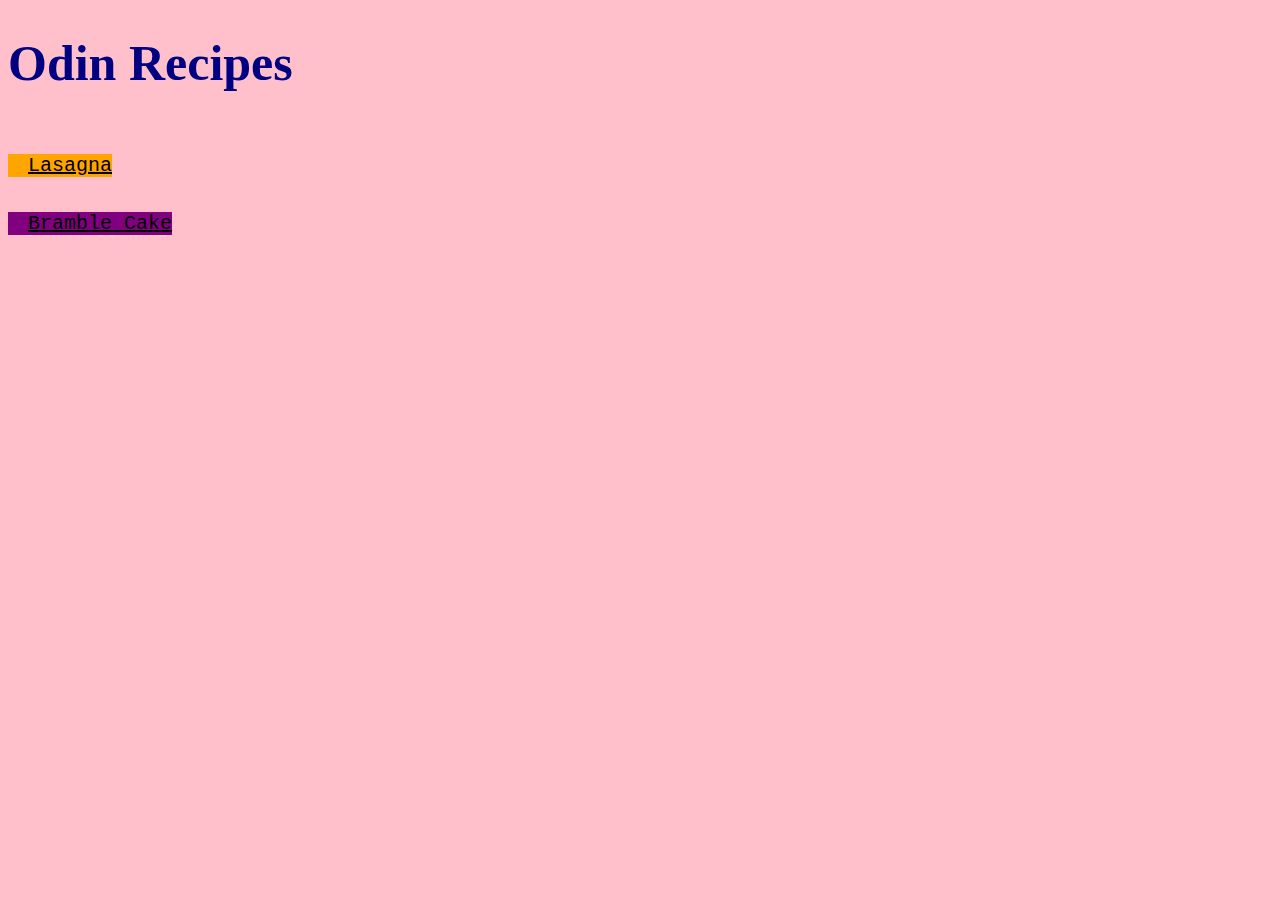
<file: index.html>
<!DOCTYPE html>
<html lang="en">
    <head>
        <meta charset="utf-8">
        <link rel="stylesheet" href="./style.css">
        <title>Project: Recipes</title>
    </head>
    <body>
        <h1>Odin Recipes</h1>
        <a href="../odin-recipes/recipes/lasagna.html" class="recipe-name" id="lasagna">Lasagna</a>
        <br>
        <a href="../odin-recipes/recipes/bramble-cake.html" class="recipe-name" id="bramble-cake">Bramble Cake</a>
    </body>
</html>
</file>
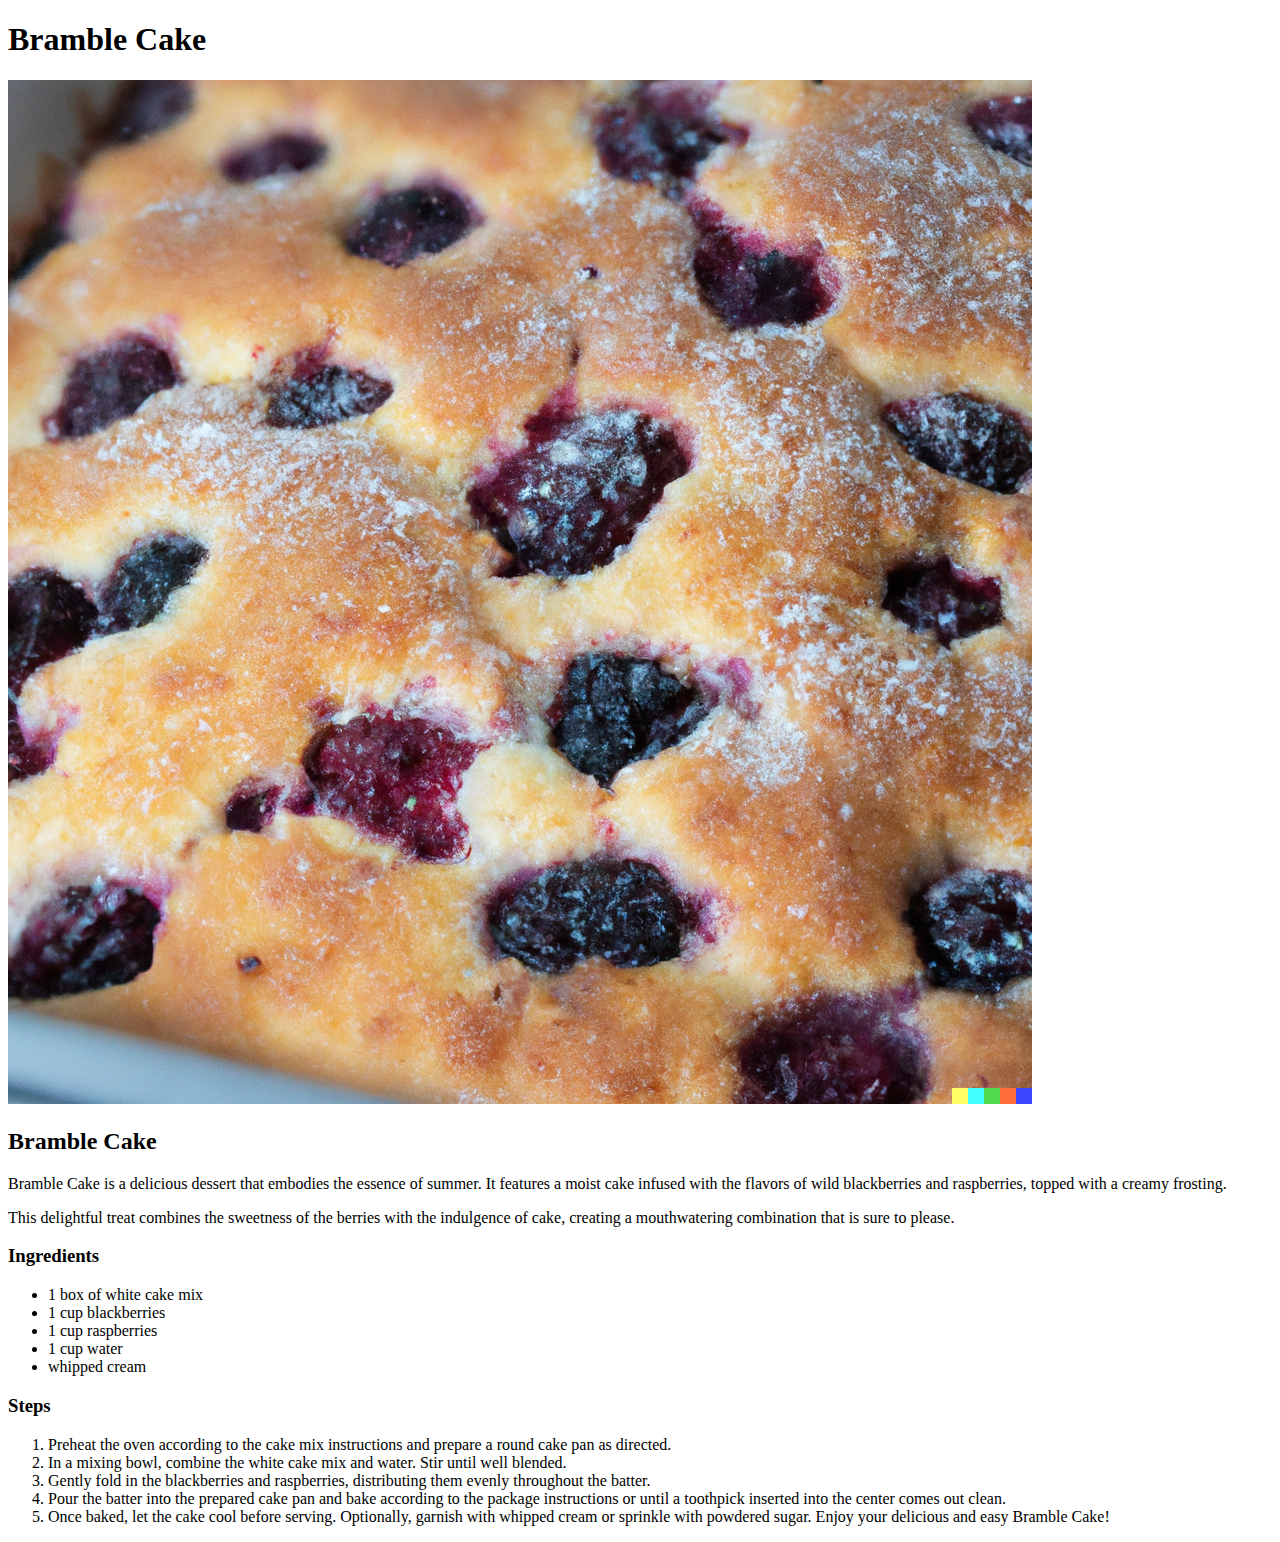
<file: recipes/bramble-cake.html>
<!DOCTYPE html>
<html lang="en">
    <head>
        <meta charset="utf-8">
        <title>Bramble Cake Recipe</title>
    </head>
    <body>
        <h1>Bramble Cake</h1>

        <!-- add finished dish image here-->
        <img src="../images/bramble-cake.png">
        <!-- add description heading-->
        <h2>Bramble Cake</h2>
        <!-- add para or two describing recipe-->
        <p>Bramble Cake is a delicious dessert that embodies the essence of summer. It features a moist cake infused with the flavors of wild blackberries and raspberries, topped with a creamy frosting.</p>
        <p>This delightful treat combines the sweetness of the berries with the indulgence of cake, creating a mouthwatering combination that is sure to please.</p>

        <!-- add an ingredients heading with an unordered list of ingredients-->
        <h3>Ingredients</h3>
        <ul>
            <li>1 box of white cake mix</li>
            <li>1 cup blackberries</li>
            <li>1 cup raspberries</li>
            <li>1 cup water</li>
            <li>whipped cream</li>
        </ul>
        <!-- add a steps heading w an ordered list of steps for making the dish-->
        <h3>Steps</h3>
        <ol>
            <li>Preheat the oven according to the cake mix instructions and prepare a round cake pan as directed.</li>
            <li>In a mixing bowl, combine the white cake mix and water. Stir until well blended.</li>
            <li>Gently fold in the blackberries and raspberries, distributing them evenly throughout the batter.</li>
            <li>Pour the batter into the prepared cake pan and bake according to the package instructions or until a toothpick inserted into the center comes out clean.</li>
            <li>Once baked, let the cake cool before serving. Optionally, garnish with whipped cream or sprinkle with powdered sugar. Enjoy your delicious and easy Bramble Cake!</li>
        </ol>
    </body>
</html>
</file>
<file: style.css>
* {
    font-size: 50px;
    background-color: pink;
    color: navy;
}

.recipe-name {
    color: black;
    font-family: 'Courier New', Courier, monospace;
    font-size: 20px;
    padding-left: 20px;
}

#lasagna {
    background-color: orange;
    text-align: center;
    
}

#bramble-cake {
    background-color: purple;
    text-align: center;
}
</file>
